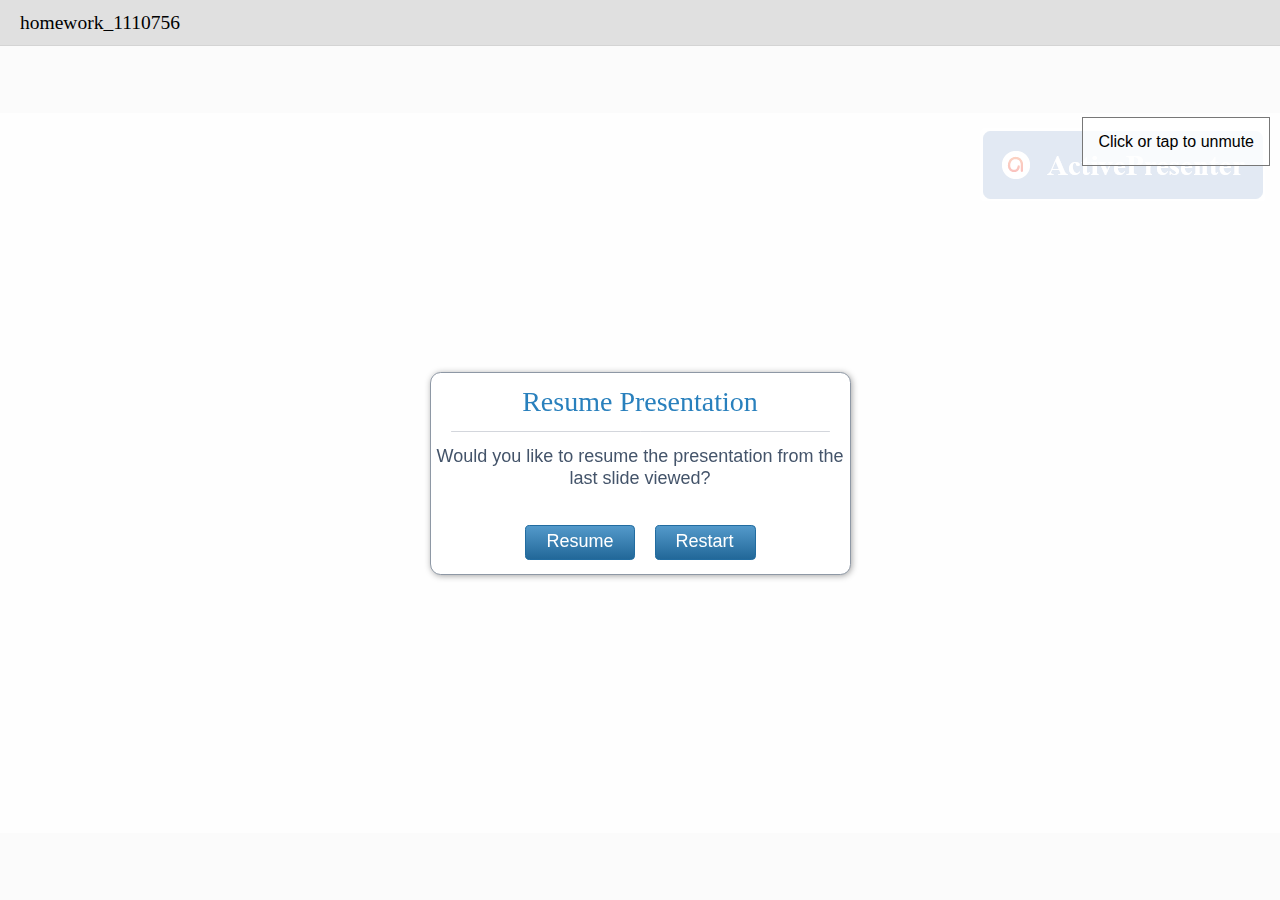
<file: tutorial.html>
﻿<!DOCTYPE html>
<html lang="en-US" dir="ltr">
<head>
	<title>homework_1110756</title>
	<meta http-equiv="X-UA-Compatible" content="IE=Edge,chrome=1" />
	<meta http-equiv="Content-Type" content="text/html; charset=utf-8"/>
	<meta name="generator" content="ActivePresenter 9.1.5"/>
	<meta name="author" content="user" />
	<meta name="description" content=""/>
	<meta name="copyright" content=" " />
	<meta name="viewport" content="initial-scale=1.0">
	<meta name="apple-mobile-web-app-capable" content="yes">
	<style>
		html {
			height: 100%;
		}
		body {
			height: 100%;
			margin: 0;
			padding: 0;
		}
		.ap-prez-container {
			position: relative;
			height: 100%;
			overflow: hidden;
			outline: none;
		}
	</style>
	<link rel="stylesheet" type="text/css" href="player/rlplayer.css" />
	<script type="text/javascript" src="player/rlplayer.js"></script>
	<script type="text/javascript" src="player/rlplayer.lang.en-US.js"></script>
	
	
	
	
	

</head>
<body>
	<div id="lqMz5QfJ" class="ap-prez-container" lang="en-US" dir="ltr">
		<script type="text/javascript">
			AtomiAP.open("rlprez.js", "lqMz5QfJ", {
				playMode: "Tutorial",
				preloader: {zIndex: 2,diameter: 60,density: 9,range: 1000,speed: 1,color:'#2090E6',shape:'oval'}
			});
		</script>
	</div>
</body>
</html>
</file>
